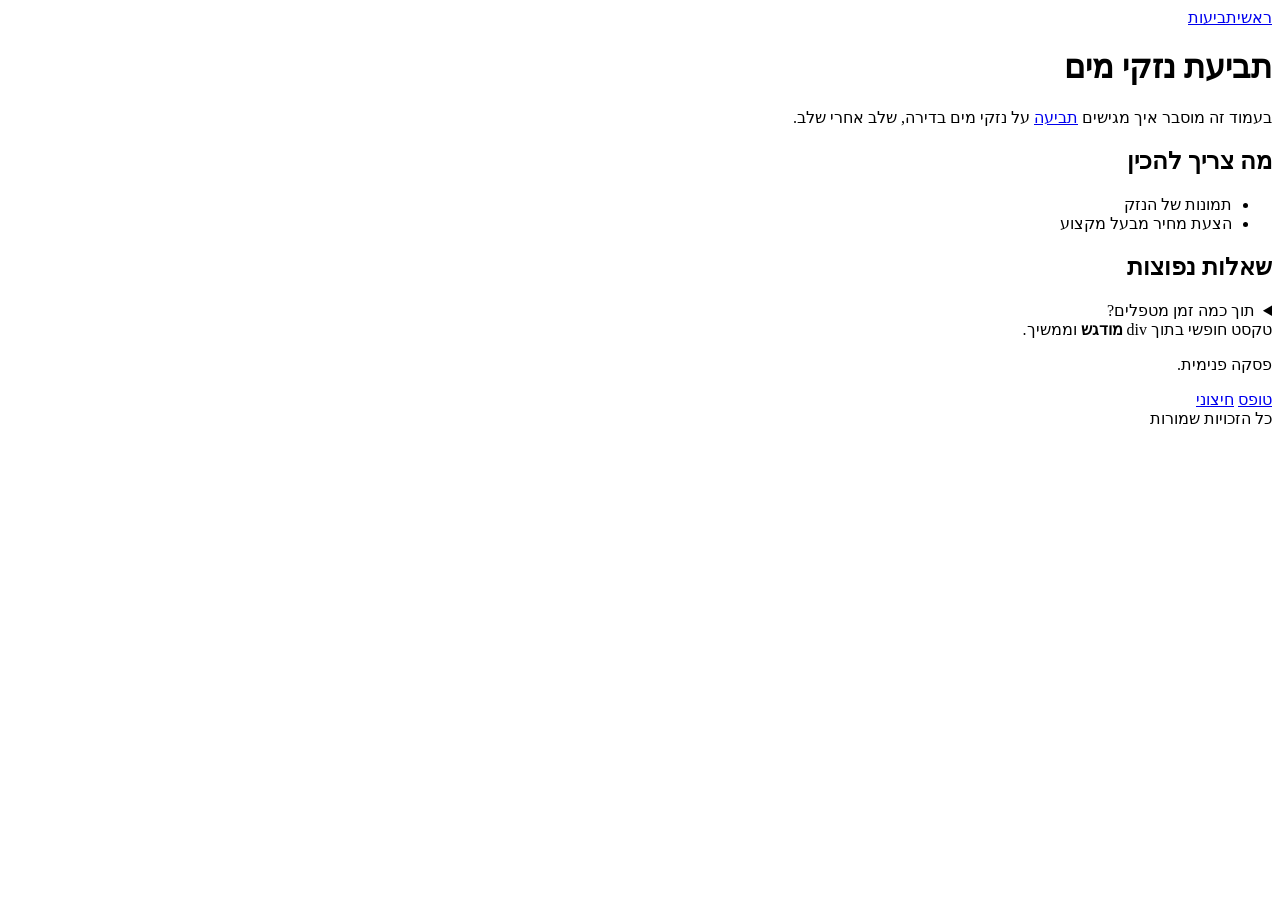
<file: tests/fixtures/page.html>
<!doctype html>
<html lang="he" dir="rtl">
<head><meta charset="utf-8"><title>תביעת נזקי מים | דוגמה</title><script>var x=1;</script></head>
<body>
<header><nav><a href="/">ראשי</a><a href="/claims">תביעות</a></nav></header>
<main>
  <h1>תביעת נזקי מים</h1>
  <p>בעמוד זה מוסבר איך מגישים <a href="/claims/water">תביעה</a> על נזקי מים בדירה, שלב אחרי שלב.</p>
  <h2>מה צריך להכין</h2>
  <ul><li>תמונות של הנזק</li><li>הצעת מחיר מבעל מקצוע</li></ul>
  <h2>שאלות נפוצות</h2>
  <details><summary>תוך כמה זמן מטפלים?</summary><p>בדרך כלל תוך כמה ימי עבודה.</p></details>
  <div class="wrap">טקסט חופשי בתוך div <strong>מודגש</strong> וממשיך.<p>פסקה פנימית.</p></div>
  <a href="/forms/water.pdf">טופס</a>
  <a href="https://other.example.com/x">חיצוני</a>
</main>
<footer>כל הזכויות שמורות</footer>
</body></html>
</file>
